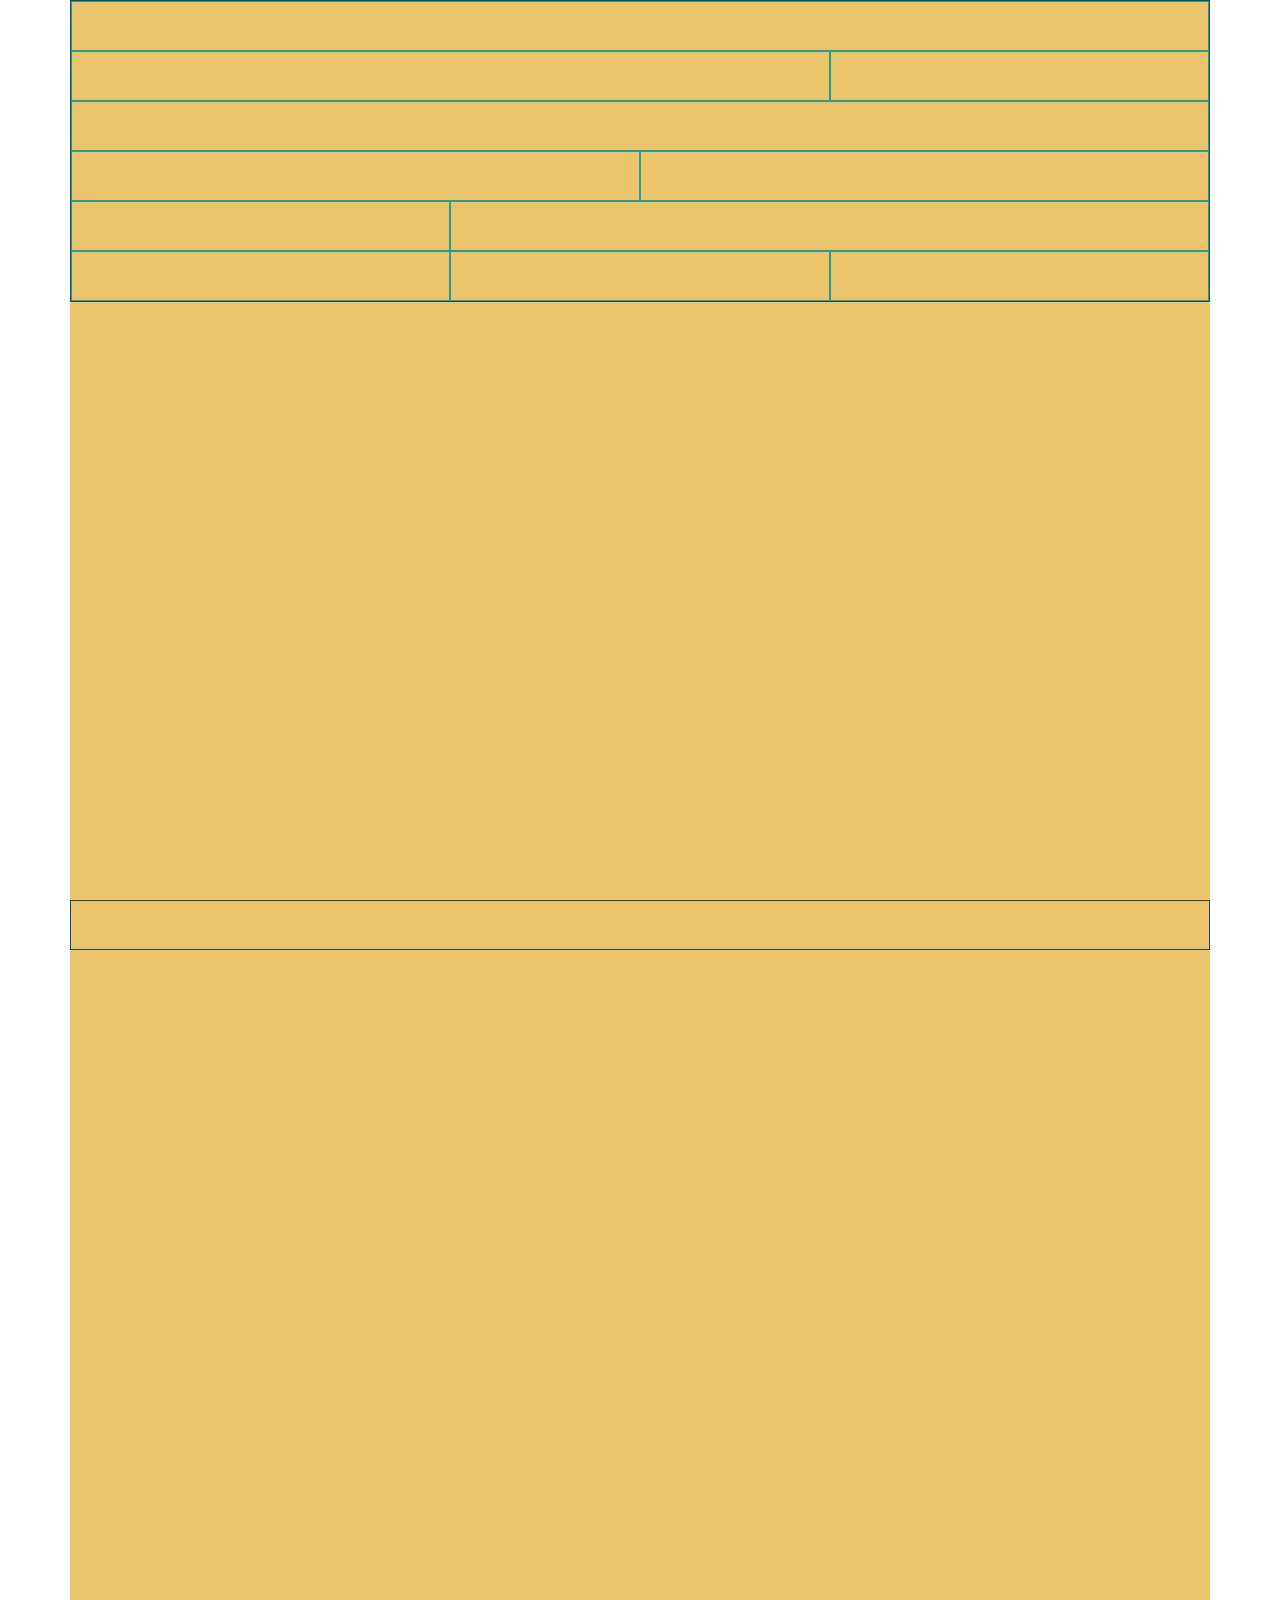
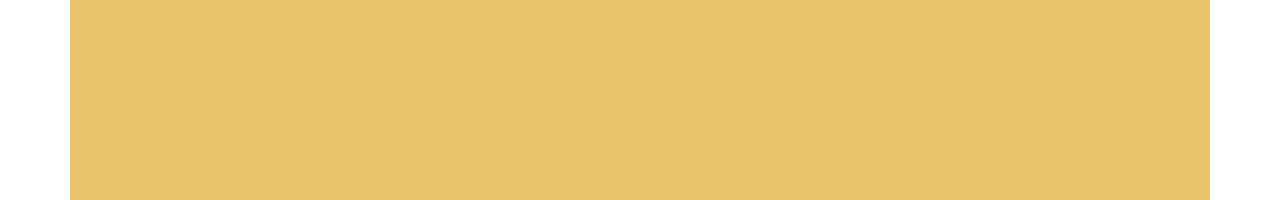
<file: index.html>
<!DOCTYPE html>
<html>
<head>
        <meta charset="utf-8">
        <meta name="viewport" content="width=device-width, initial-scale=1">
        <title>Bootstrap Website</title>
        <link href="https://cdn.jsdelivr.net/npm/bootstrap@5.3.3/dist/css/bootstrap.min.css" rel="stylesheet" integrity="sha384-QWTKZyjpPEjISv5WaRU9OFeRpok6YctnYmDr5pNlyT2bRjXh0JMhjY6hW+ALEwIH" crossorigin="anonymous">
        <style>
            :root {
            --dark-blue: #264653;
            --light-green: #2a9d8f;
            --yellow: #e9c46a;
            --orange: #f4a261;
            --salmon: #e76f51;
            }
            .container {
            color: var(--dark-blue);
            font-size: 20px;
            font-weight: bold;
            min-height: 100vh;
            background-color: var(--yellow);
            }

            .row {
            border: 1px solid var(--dark-blue);
            min-height: 50px;
            }

            [class^="col-"] {
            border: 1px solid var(--light-green);
            min-height: 50px;
            }
        </style>
</head>

<body>
    <div class="container">
        <div class="row">

            <div class="col-12"></div>
            <div class="col-8"></div>
            <div class="col-4"></div>
            <div class="col-12"></div>
            <div class="col-6"></div>
            <div class="col-6"></div>
            <div class="col-4"></div>
            <div class="col-8"></div>
            <div class="col-4"></div>
            <div class="col-4"></div>
            <div class="col-4"></div>



            
        </div>
    </div>

   <div class="container">
        <div class="row">

































</body>

</html>
</file>
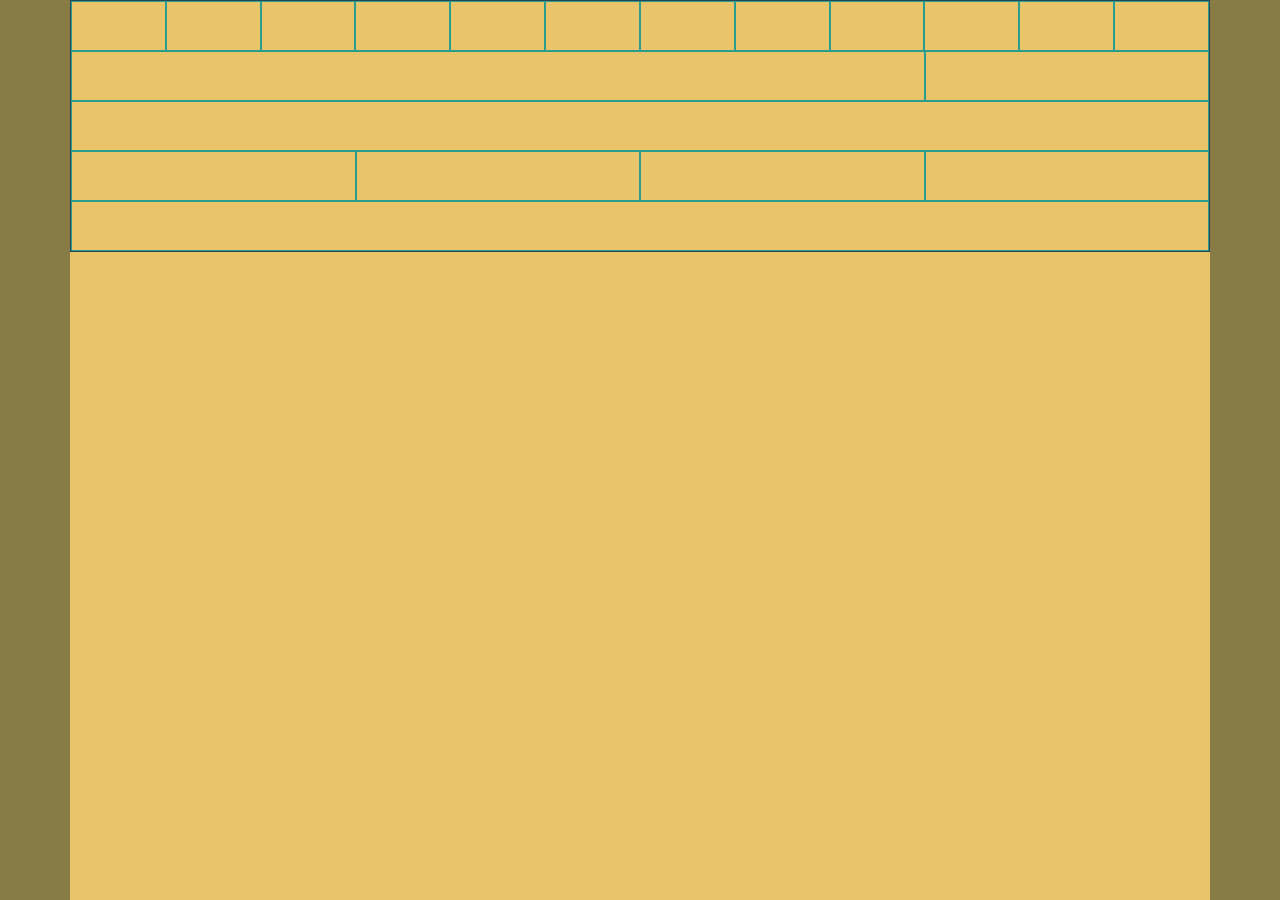
<file: challenge-md.html>
<!DOCTYPE html>
<head>
<title>Bootstrap website</title>
     <link href="https://cdn.jsdelivr.net/npm/bootstrap@5.3.3/dist/css/bootstrap.min.css" rel="stylesheet" integrity="sha384-QWTKZyjpPEjISv5WaRU9OFeRpok6YctnYmDr5pNlyT2bRjXh0JMhjY6hW+ALEwIH" crossorigin="anonymous">
    <link rel="stylesheet" href="css/style.css">
    <style>
        :root {
            --dark-blue: #264653;
            --light-green: #2a9d8f;
            --yellow: #e9c46a;
            --orange: #f4a261;
            --salmon: #e76f51;
        }

        .container {
            color: var(--dark-blue);
            font-size: 20px;
            font-weight: bold;
            min-height: 100vh;
            background-color: var(--yellow);
        }

        .row {
            border: 1px solid var(--dark-blue);
            min-height: 50px;
        }

        [class^="col-"] {
            border: 1px solid var(--light-green);
            min-height: 50px;
        }
    </style>
</head>
<body>
<div class="container">
        <div class="row">
            <div class="col-1"></div>
            <div class="col-1"></div>
            <div class="col-1"></div>
            <div class="col-1"></div>
            <div class="col-1"></div>
            <div class="col-1"></div>
            <div class="col-1"></div>
            <div class="col-1"></div>
            <div class="col-1"></div>
            <div class="col-1"></div>
            <div class="col-1"></div>
            <div class="col-1"></div>
            <div class="col-9"></div>
            <div class="col-3"></div>
            <div class="col-12"></div>
            <div class="col-3"></div>
            <div class="col-3"></div>
            <div class="col-3"></div>
            <div class="col-3"></div>
            <div class="col-12"></div>




















</body>
</file>
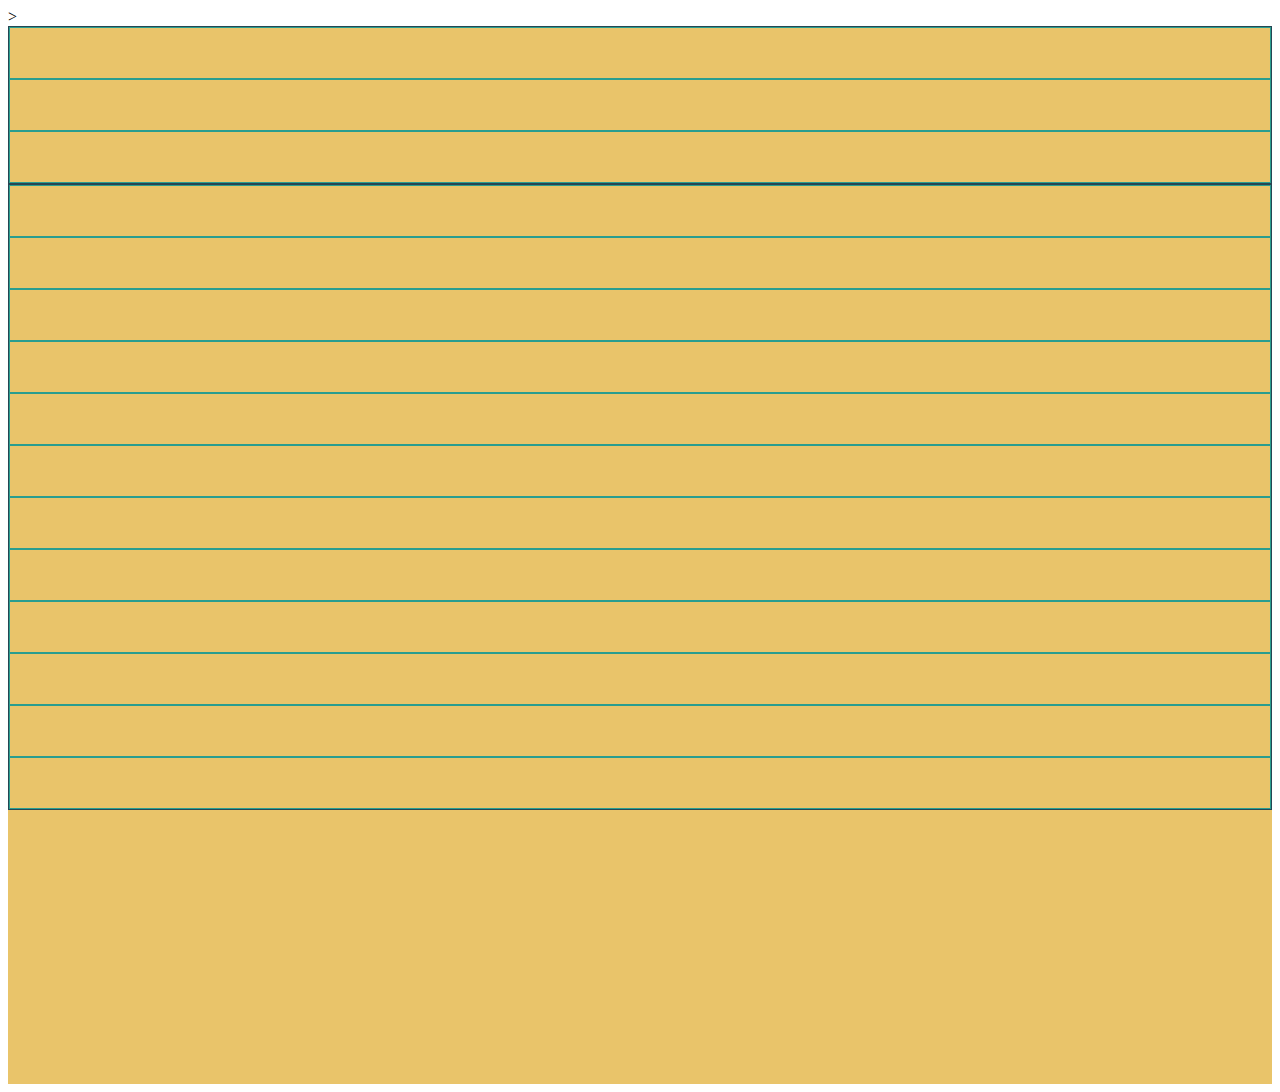
<file: classnotes.html>
<!DOCTYPE html>>
<head>
    <title>hello World!</title>
<style>
            :root {
            --dark-blue: #264653;
            --light-green: #2a9d8f;
            --yellow: #e9c46a;
            --orange: #f4a261;
            --salmon: #e76f51;
            }
            .container {
            color: var(--dark-blue);
            font-size: 20px;
            font-weight: bold;
            min-height: 100vh;
            background-color: var(--yellow);
            }

            .row {
            border: 1px solid var(--dark-blue);
            min-height: 50px;
            }

            [class^="col-"] {
            border: 1px solid var(--light-green);
            min-height: 50px;
            }
        </style>

</head>
<body>

    <div class="container">
 <div class="row">
   <div class="col-12 col-md-3"></div>
    <div class="col-12 col-md-4"></div>
    <div class="col-12 col-md-5"></div>
</div>

<div class="container">
 <div class="row">
    <div class="col-3 col-md-1"></div>
    <div class="col-3 col-md-1"></div>
    <div class="col-3 col-md-1"></div>
    <div class="col-3 col-md-1"></div>
    <div class="col-3 col-md-1"></div>
    <div class="col-3 col-md-1"></div>
    <div class="col-3 col-md-1"></div>
    <div class="col-3 col-md-1"></div>
    <div class="col-3 col-md-1"></div>
    <div class="col-3 col-md-1"></div>
    <div class="col-3 col-md-1"></div>
    <div class="col-3 col-md-1"></div>







</div>







</body>
</file>
<file: css/style.css>
body {
    background-color: rgb(135, 124, 70);
}
</file>
